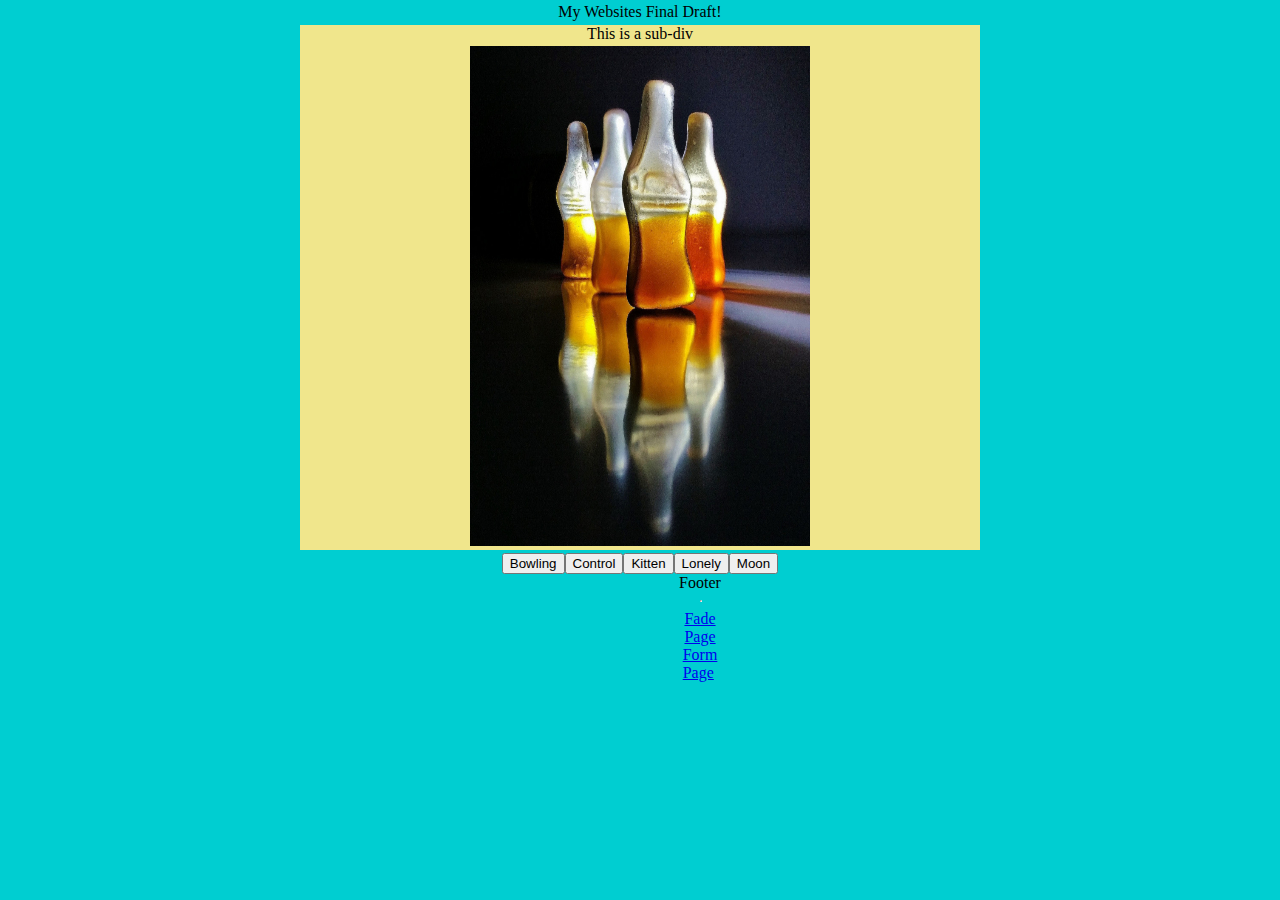
<file: index.html>
<!DOCTYPE html>
<html lang="">

<head>
    <meta charset="utf-8">
    <meta name="viewport" content="width=device-width, initial-scale=1.0">
    <title>My Website</title>
    <link rel="stylesheet" href="style.css">

</head>

<body>
    <div class="center_text">My Websites Final Draft!</div>
    <div>
        <div style="background-color: khaki;">
            <div class="center_text">This is a sub-div</div> <img id="bannerImage" src="Bowling.jpg" alt="Bowling">
        </div>
        <div class="center_text">
            <button onclick=" changeImage('Bowling.jpg')">Bowling</button>
            <button onclick="changeImage('Control.jpg')">Control</button>
            <button onclick="changeImage('Kitten.jpg')">Kitten</button>
            <button onclick="changeImage('Lonely.jpg')">Lonely</button>
            <button onclick="changeImage('Moon.jpg')">Moon</button>
        </div>
    </div>
    <div class="footer">
        <div class="center_text">Footer</div>
        <hr>
        <div>
            <div class="center_text"><a href="index.t6p2.html">Fade Page</a></div>
            <div class="center_text"><a href="form.html">Form Page</a></div>
        </div>
    </div>
    <script>
        function changeImage(fileName) {
            let img = document.querySelector("#bannerImage");
            img.setAttribute("src", fileName);
        }
    </script>
</body>

</html>
</file>
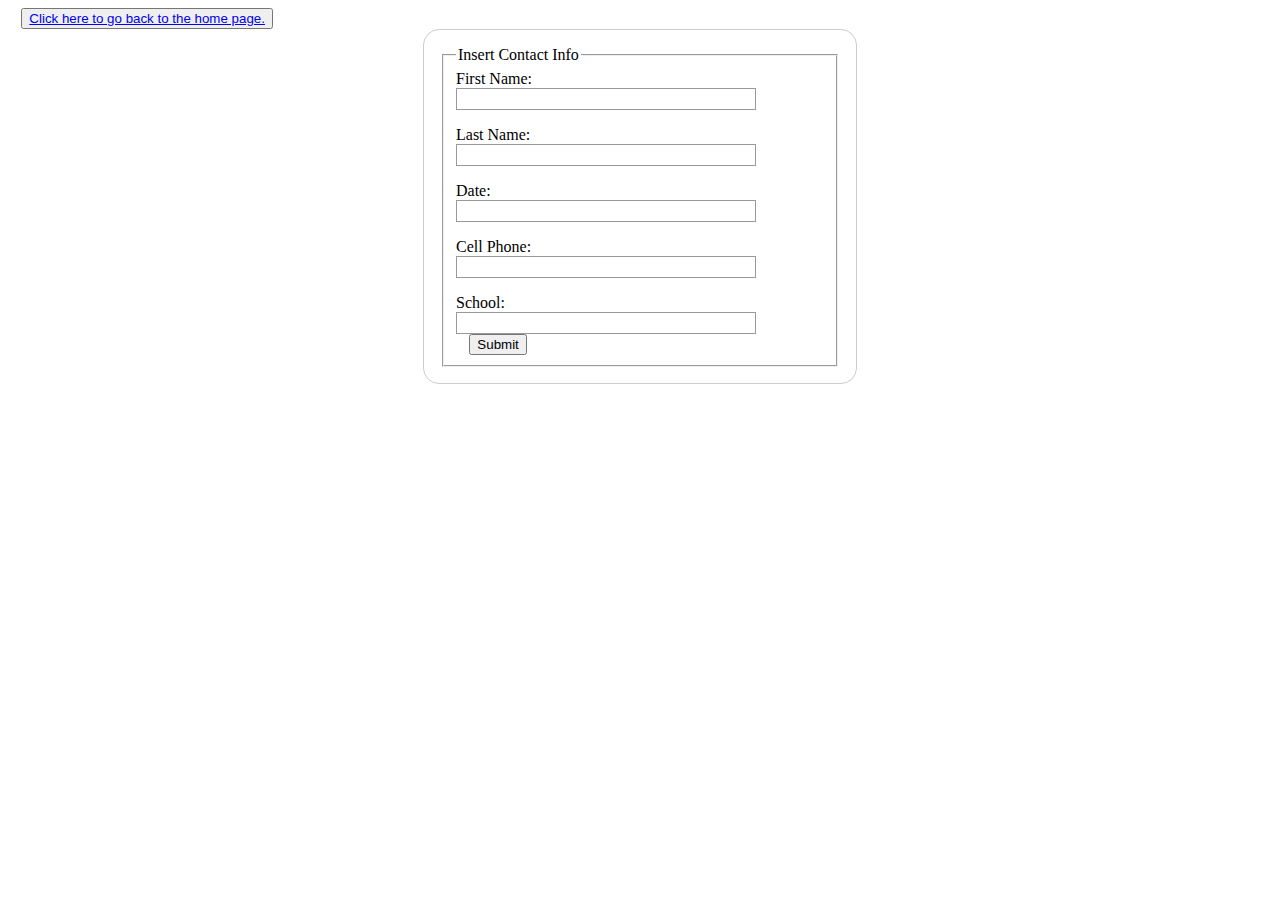
<file: form.html>
<!DOCTYPE html>
<html lang="en">

<head>
    <meta charset="UTF-8">
    <meta http-equiv="X-UA-Compatible" content="IE=edge">
    <meta name="viewport" content="width=device-width, initial-scale=1.0">
    <title>Form</title>
    <style>
        form {
            /* Center the form on the page */
            margin: 0 auto;
            width: 400px;
            /* Form outline */
            padding: 1em;
            border: 1px solid #ccc;
            border-radius: 1em;
        }

        ul {
            list-style: none;
            padding: 0;
            margin: 0;
        }

        form li+li {
            margin-top: 1em;
        }

        label {
            /* Uniform size & alignment */
            display: inline-block;
            width: 90px;
            text-align: left;
        }

        input,
        textarea {
            /* To make sure that all text fields have the same font settings
     By default, textareas have a monospace font */
            font: 1em sans-serif;

            /* Uniform text field size */
            width: 300px;
            box-sizing: border-box;

            /* Match form field borders */
            border: 1px solid #999;
        }

        input:focus,
        textarea:focus {
            /* Additional highlight for focused elements */
            border-color: #000;
        }

        textarea {
            /* Align multiline text fields with their labels */
            vertical-align: top;

            /* Provide space to type some text */
            height: 5em;
        }

        .button {
            /* Align buttons with the text fields */
            padding-left: 90px;
            /* same size as the label elements */
        }

        button {
            /* This extra margin represent roughly the same space as the space
     between the labels and their text fields */
            margin-left: 1em;
        }
    </style>
</head>

<body>
    <div><button><a href="index.html">Click here to go back to the home page.</a></button></div>
    <form action="mailto:syler.l.spor@gmail.com" method="post" enctype="text/plain" id="myform">
        <fieldset>
            <legend>Insert Contact Info</legend>
            <ul>
                <li>
                    <label for="user_first_name">First Name:</label>
                    <input type="text" id="user_first_name" name="user_first_name" />
                </li>
                <li>
                    <label for="user_last_name">Last Name:</label>
                    <input type="text" id="user_last_name" name="user_last_name" />
                </li>
                <li>
                    <label for="date">Date:</label>
                    <input type="text" id="date" name="date" />
                </li>
                <li>
                    <label for="cell_phone">Cell Phone:</label>
                    <input type="text" id="cell_phone" name="cell_phone" />
                </li>
                <li>
                    <label for="school_name">School:</label>
                    <input type="text" id="school_name" name="school_name" />
                </li>
                <button type="submit">Submit</button>
            </ul>
        </fieldset>
    </form>
    <script src="JQuery/jquery.js" type="text/javascript"></script>
</body>

</html>
</file>
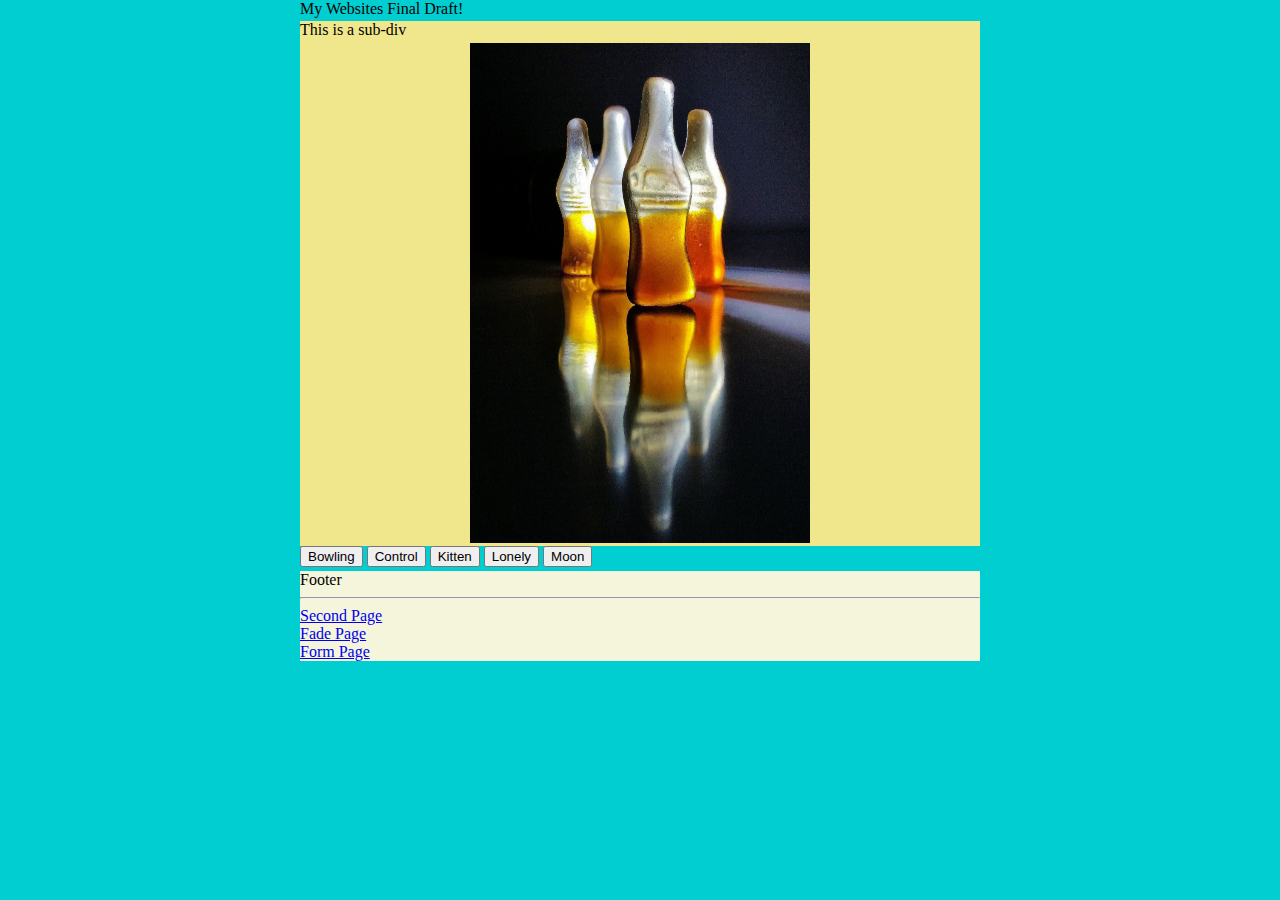
<file: index.t5.html>
<!DOCTYPE html>
<html lang="">

<head>
    <meta charset="utf-8">
    <meta name="viewport" content="width=device-width, initial-scale=1.0">
    <title>My Web Site</title>
    <link rel="stylesheet" href="style.css">

</head>

<body>
    My Websites Final Draft!
    <div>
        <div style="background-color: khaki;">This is a sub-div <img id="bannerImage" src="Bowling.jpg" alt="Bowling">
        </div>
        <button onclick="changeImage('Bowling.jpg')">Bowling</button>
        <button onclick="changeImage('Control.jpg')">Control</button>
        <button onclick="changeImage('Kitten.jpg')">Kitten</button>
        <button onclick="changeImage('Lonely.jpg')">Lonely</button>
        <button onclick="changeImage('Moon.jpg')">Moon</button>
    </div>
    <div style="background-color: beige">Footer
        <hr>
        <div> <a href="index.t5p2.html">Second Page</a> <br> <a href="index.t5p3.html">Fade Page</a> <br> <a
                href="form.html">Form Page</a></div>

    </div>
    <script>
        function changeImage(fileName) {
            let img = document.querySelector("#bannerImage");
            img.setAttribute("src", fileName);
        }

    </script>
</body>

</html>
</file>
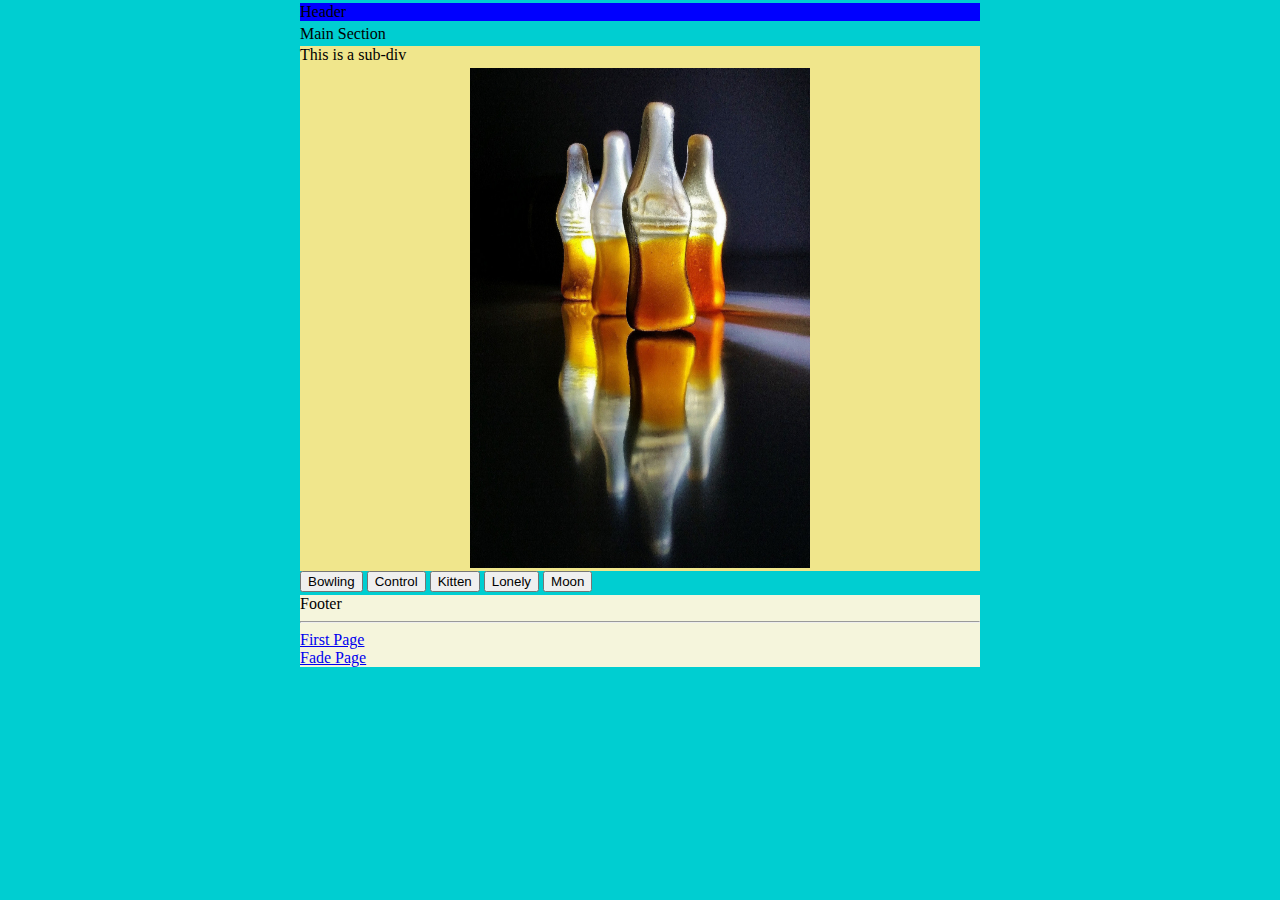
<file: index.t5p2.html>
<!DOCTYPE html>
<html lang="">

<head>
    <meta charset="utf-8">
    <meta name="viewport" content="width=device-width, initial-scale=1.0">
    <title>My Web Site P.2</title>
    <link rel="stylesheet" href="style.css">

</head>

<body>
    <div style="background-color: blue;">Header</div>
    <div>
        Main Section
        <div style="background-color: khaki;">This is a sub-div <img id="bannerImage" src="Bowling.jpg" alt="Bowling">
        </div>
        <button onclick="changeImage('Bowling.jpg')">Bowling</button>
        <button onclick="changeImage('Control.jpg')">Control</button>
        <button onclick="changeImage('Kitten.jpg')">Kitten</button>
        <button onclick="changeImage('Lonely.jpg')">Lonely</button>
        <button onclick="changeImage('Moon.jpg')">Moon</button>
    </div>
    <div style="background-color: beige">Footer
        <hr>
        <div> <a href="index.html">First Page</a> <br> <a href="index.t5p3.html">Fade Page</a></div>

    </div>
    <script>
        function changeImage(fileName) {
            let img = document.querySelector("#bannerImage");
            img.setAttribute("src", fileName);
        }

    </script>
</body>

</html>
</file>
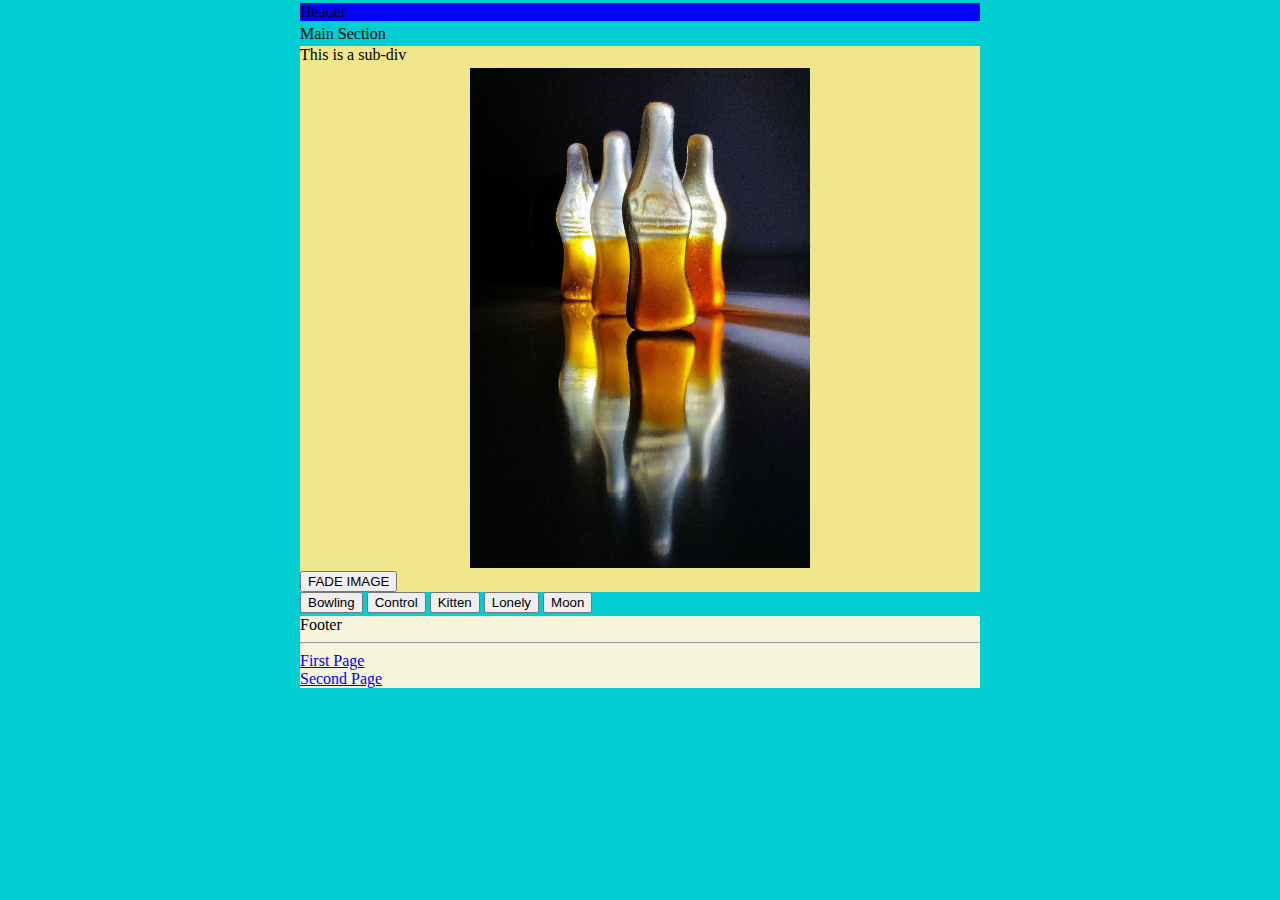
<file: index.t5p3.html>
<!DOCTYPE html>
<html lang="">

<head>
    <meta charset="utf-8">
    <meta name="viewport" content="width=device-width, initial-scale=1.0">
    <title>My Web Site P.3</title>
    <link rel="stylesheet" href="style.css">

</head>

<body>
    <div style="background-color: blue;">Header</div>
    <div>
        Main Section
        <div style="background-color: khaki;">This is a sub-div <img id="bannerImage" src="Bowling.jpg" alt="Bowling">
            <button onclick="func1()"> FADE IMAGE </button>
        </div>
        <button onclick="changeImage('Bowling.jpg')">Bowling</button>
        <button onclick="changeImage('Control.jpg')">Control</button>
        <button onclick="changeImage('Kitten.jpg')">Kitten</button>
        <button onclick="changeImage('Lonely.jpg')">Lonely</button>
        <button onclick="changeImage('Moon.jpg')">Moon</button>
    </div>
    <div style="background-color: beige">Footer
        <hr>
        <div> <a href="index.html">First Page</a> <br> <a href="index.t5p2.html">Second Page</a></div>

    </div>
    <script src="JQuery/jquery.js" type="text/javascript"></script>
    <script>
        function changeImage(fileName) {
            let img = document.querySelector("#bannerImage");
            img.setAttribute("src", fileName);
        }
    </script>
    <script src="JQ.js" type="text/javascript"></script>
</body>

</html>
</file>
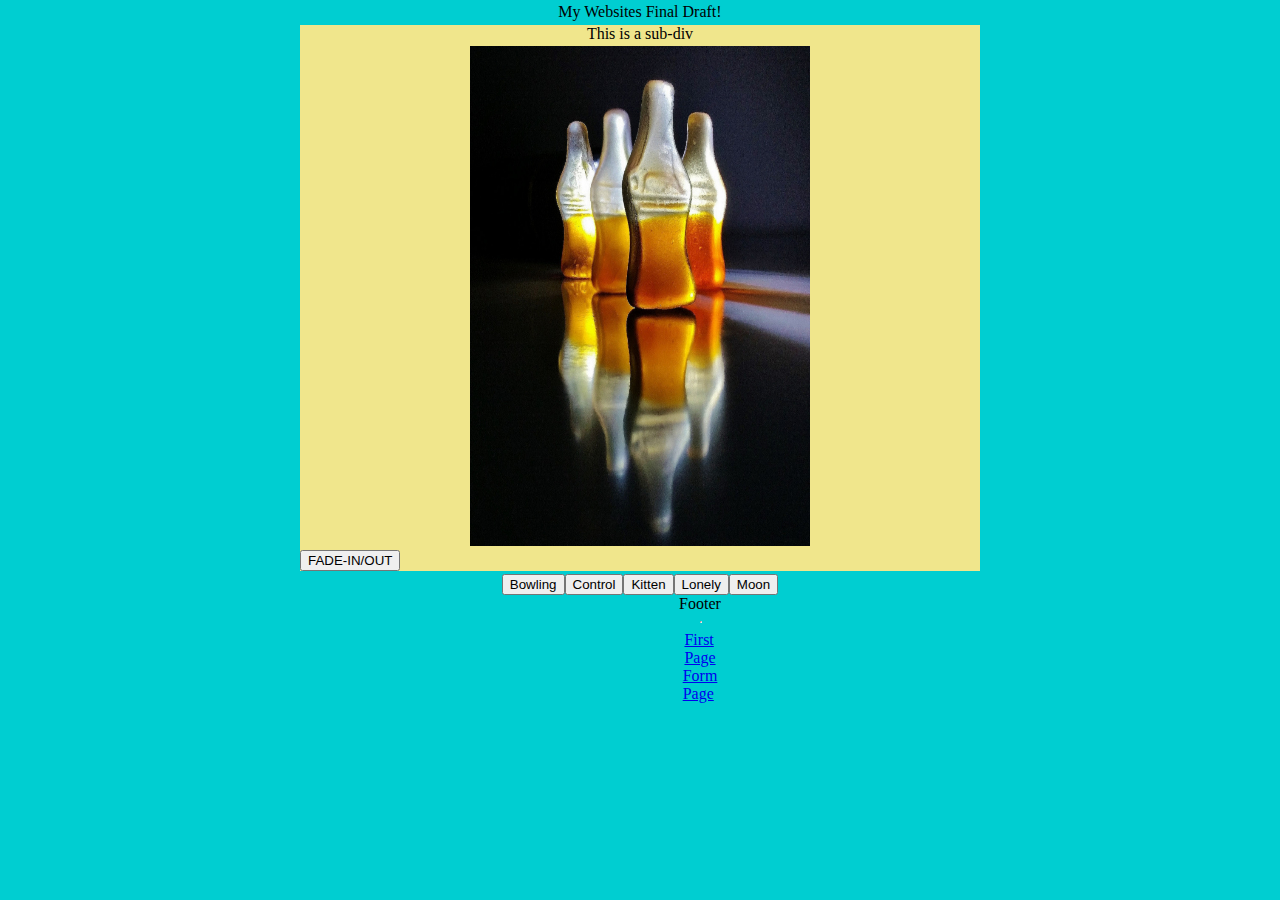
<file: index.t6p2.html>
<!DOCTYPE html>
<html lang="">

<head>
    <meta charset="utf-8">
    <meta name="viewport" content="width=device-width, initial-scale=1.0">
    <title>My Website's Fade Page</title>
    <link rel="stylesheet" href="style.css">

</head>

<body>
    <div class="center_text">My Websites Final Draft!</div>
    <div>
        <div style="background-color: khaki;">
            <div class="center_text">This is a sub-div</div> <img id="bannerImage" src="Bowling.jpg" alt="Bowling">
            <button onclick="func1()"> FADE-IN/OUT</button>
        </div>


        <div class="center_text">
            <button onclick=" changeImage('Bowling.jpg')">Bowling</button>
            <button onclick="changeImage('Control.jpg')">Control</button>
            <button onclick="changeImage('Kitten.jpg')">Kitten</button>
            <button onclick="changeImage('Lonely.jpg')">Lonely</button>
            <button onclick="changeImage('Moon.jpg')">Moon</button>
        </div>
    </div>
    <div class="footer">
        <div class="center_text">Footer</div>
        <hr>
        <div>
            <div class="center_text"><a href="index.html">First Page</a></div>
            <div class="center_text"><a href="form.html">Form Page</a></div>
        </div>
    </div>
    <script src="JQuery/jquery.js" type="text/javascript"></script>
    <script>
        function changeImage(fileName) {
            let img = document.querySelector("#bannerImage");
            img.setAttribute("src", fileName);
        }
    </script>
    <script src="JQ.js" type="text/javascript"></script>
</body>

</html>
</file>
<file: style.css>
div {
       margin-top: .5%;
       border: 0%;
     
    }

    body {
        background-color: darkturquoise;
        margin: 0px 300px 0px 300px;
    }

    img {
        height: 500px;
        display: block;
        margin-left: auto;
        margin-right: auto;
        width: 50%;
        padding: .5%;
        }

    .center_text {
        display: flex; justify-content: center;
    }

    .footer {
        background-color: beige;
        margin: 0px 400px 0px 400px;
    }
</file>
